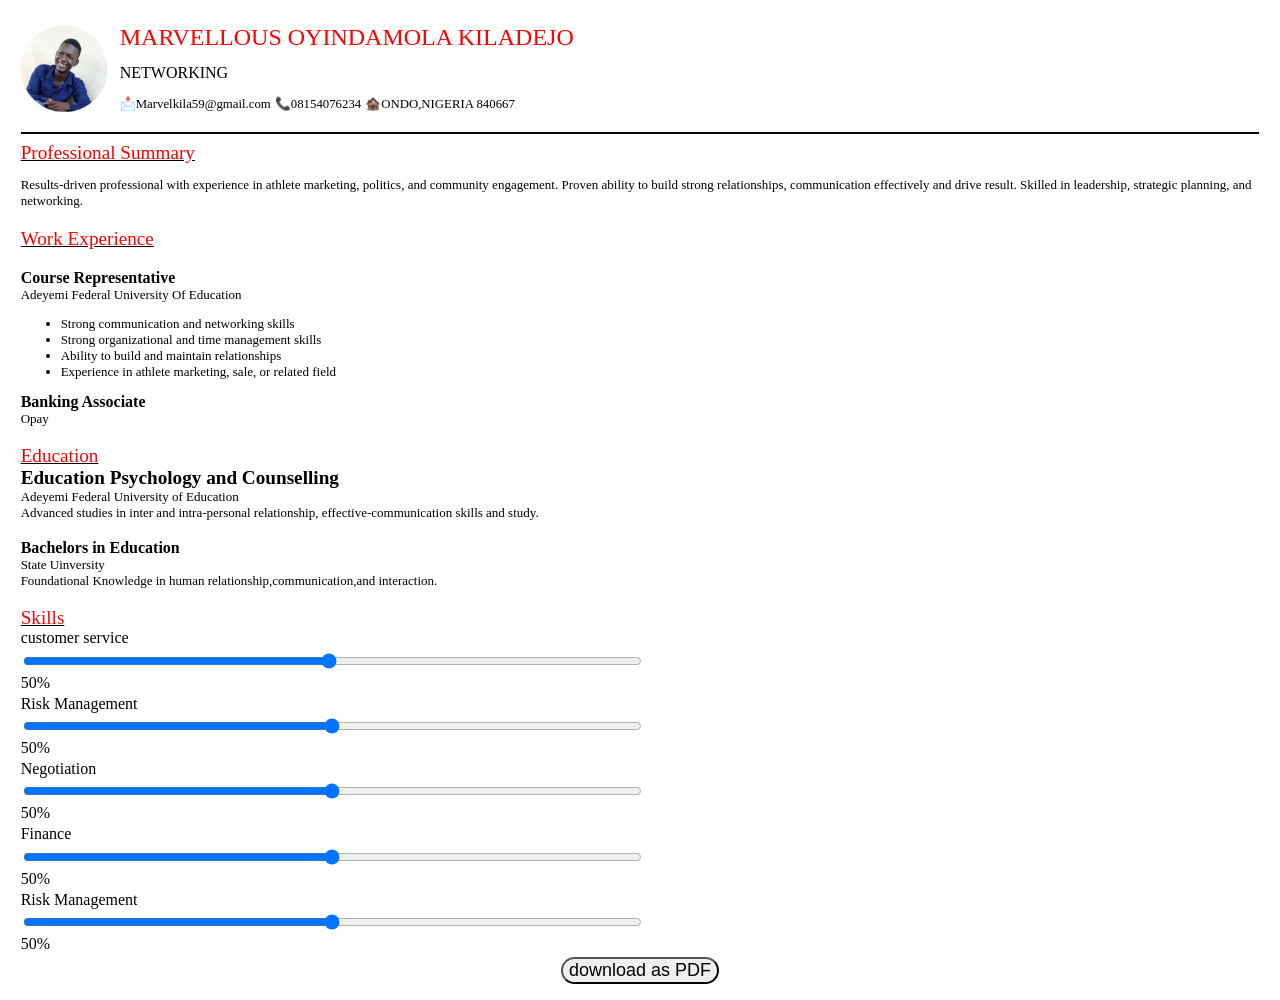
<file: index.html>
<!DOCTYPE html>
<html lang="en">
    <head>
        <script async src="https://pagead2.googlesyndication.com/pagead/js/adsbygoogle.js?client=ca-pub-6763325658595452"
     crossorigin="anonymous"></script>
        <meta name="google-adsense-account" content="ca-pub-6763325658595452">
        <meta charset="utf-8">
        <meta name="viewport" content="width=device-width, initial-scale=1">
        <title>Resume Maker</title>
        <link rel="stylesheet" href="cv-maker.css">
    </head>
    <body>
        <div class="cover" id="covers">
        <div class="div1">
             <img src="BackgroundEraser_20250701_232727546.jpg" alt="profile photo" class="img1">
    <p class="p1">
       <span class="spa1" contenteditable="true" spellcheck="false">MARVELLOUS OYINDAMOLA KILADEJO</span>
       <span class="span1" contenteditable="true" spellcheck="false">NETWORKING</span>
       <span class="column">
        <span class="span" contenteditable="true" spellcheck="false">📩Marvelkila59@gmail.com</span>
        <span class="span" contenteditable="true" spellcheck="false">📞08154076234</span>
        <span class="span" contenteditable="true" spellcheck="false">🏚️ONDO,NIGERIA       840667</span>
       </span>
       </p>
    </div>
    <hr class="hr">
    <div class="div3">
        Professional Summary
    </div>
    <p class="p2" contenteditable="true" spellcheck="false">
Results-driven professional with experience in athlete marketing, politics, and community engagement. Proven
ability to build strong relationships, communication effectively and drive result. Skilled in leadership, strategic
planning, and networking.
    </p>
        <p class="div3">
        Work Experience
        </p>
    <div class="div2"><b contenteditable="true" spellcheck="false">Course Representative</b></div>
        <div class="p5" contenteditable="true" spellcheck="false">Adeyemi Federal University Of Education</div>
        <ul class="p2">
            <li contenteditable="true" spellcheck="false">Strong communication and networking skills</li>
            <li contenteditable="true" spellcheck="false">Strong organizational and time management skills</li>
            <li contenteditable="true" spellcheck="false">Ability to build and maintain relationships</li>
            <li contenteditable="true" spellcheck="false">Experience in athlete marketing, sale, or related field</li>
        </ul>
        <div class="div2"><b>Banking Associate</b></div>
        <div class="p5" contenteditable="true" spellcheck="false">Opay</div>
        <br>
        <div class="div3">
        Education
    </div>
    <div contenteditable="true" spellcheck="false"><b class="p7 div2">Education Psychology and Counselling</b></div>
    <div contenteditable="true" spellcheck="false" class="p2">Adeyemi Federal University of Education</div>
<div contenteditable="true" spellcheck="false" class="p2">Advanced studies in inter and intra-personal relationship, effective-communication skills and study.
    </div>
    <br>
 <div class="div2"><b>Bachelors in Education</b></div>
 <div class="p5" contenteditable="true" spellcheck="false">State Uinversity</div>
 <div class="p5" contenteditable="true" spellcheck="false">Foundational Knowledge in human relationship,communication,and interaction.</div>
 <br>
 <div class="div3">
        Skills
    </div>
    <div class="div9">
        <p class="left">
   <div>customer service</div>
    <input type="range" class="input1" min="1" max="100" value="50" oninput="updateRangeValue(this)">
    <div>Risk Management</div>
    <input type="range" class="input1" oninput="updateRangeValue(this)">
    <div>Negotiation</div>
    <input type="range" class="input1" oninput="updateRangeValue(this)">
        <div>Finance</div>
    <input type="range" class="input1" oninput="updateRangeValue(this)">
    <div>Risk Management</div>
    <input type="range" class="input1" oninput="updateRangeValue(this)">
    </p>
   </div>
    </div>
   <p class="p10"><button onclick="downloadPDF()" class="button">download as PDF</button></p>
    <script src="html2pdf.bundle.min.js"></script>
        <script src="cv-maker.js"></script>
    </body>
</html>
</file>
<file: cv-maker.css>
/* cv-maker.css - renamed from "cv maker.css" to avoid spaces in filename */
.cover{
  margin:1%;
}
.div1{
    display:flex;
    flex-direction:row;
    gap: 1%;
    align-items: center;
}
.img1{
  height: 7%;
  width:7%;
}
.p1{
  display: grid;
  grid-template-columns: 1fr;
  align-content:center;
  justify-content:center;
  gap: 20%;
}
.spa1{
    color:red;
    font-size:x-large;
}
.span1{
  font-size: 100%;
}
.span{
  font-size: 80%;
}
.hr{
  height: 2px;
  background-color: black;
  border: none;
}
.div3{
  color:red;
  text-decoration:underline black solid;
  font-size: larger;
}
.div{
  color: black;
}
.p2{
  font-size: small;
}
.p5{
  font-size: small;
  text-decoration: none;
}
.p7{
  font-size: larger;
}
.input{
  color: red ;
}
.left{
  float: left;
  position:fixed;
  text-align: center;
  align-items: center;
}
.div9{
  display:grid;
  gap: 1%;
  grid: 10;
  
}
.input1{
  background: red;
  cursor: pointer;
  width: 50%;
}
.button{
  border-radius: 25px;
  font-size: large;
  cursor: pointer;
}
.p10{
  text-align: center;

}
</file>
